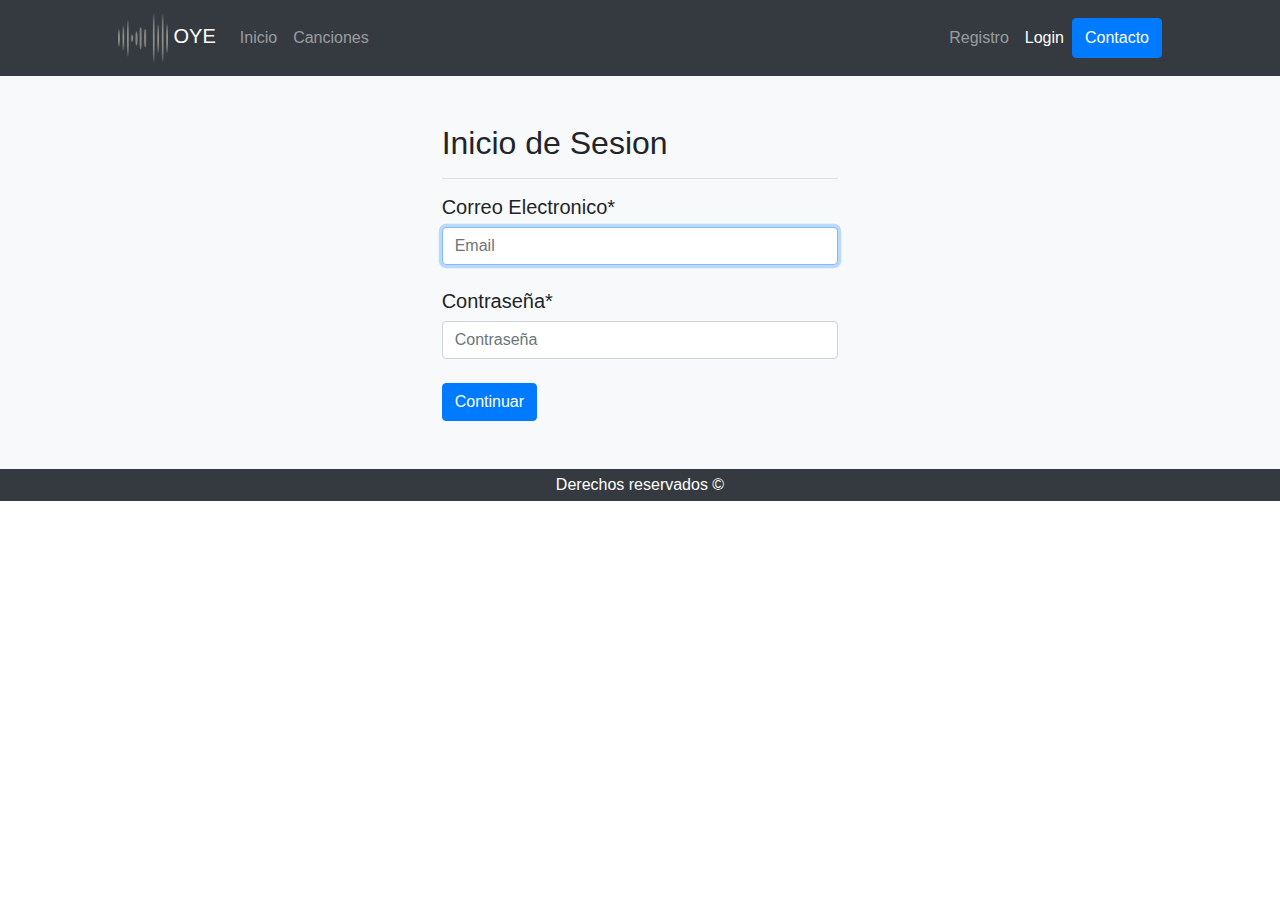
<file: login.html>
<!DOCTYPE html>
<html lang="es">

<head>
	<!-- Required meta tags -->
	<meta charset="utf-8" />
	<meta name="viewport" content="width=device-width, initial-scale=1, shrink-to-fit=no" />

	<!-- Bootstrap CSS -->
	<link rel="stylesheet" href="https://stackpath.bootstrapcdn.com/bootstrap/4.3.1/css/bootstrap.min.css"
		integrity="sha384-ggOyR0iXCbMQv3Xipma34MD+dH/1fQ784/j6cY/iJTQUOhcWr7x9JvoRxT2MZw1T" crossorigin="anonymous" />
	<link rel="shortcut icon" href="./imagenes/logo-invertido.png">
	<title>OYE - Login</title>
</head>

<body>
	<nav class="navbar navbar-expand-lg navbar-dark bg-dark">
		<div class="container px-5">
			<a class="navbar-brand" href="index.html">
				<img src="./imagenes/logo-invertido.png" alt="" width="50" height="50"
					class="d-inline-block align-text-centre"> OYE
			</a>
			<button class="navbar-toggler" type="button" data-toggle="collapse" data-target="#barra"
				aria-controls="barra" aria-expanded="false" aria-label="Toggle navigation">
				<span class="navbar-toggler-icon"></span>
			</button>
			<div class="collapse navbar-collapse" id="barra">
				<ul class="navbar-nav mr-auto">
					<li class="nav-item">
						<a class="nav-link" href="index.html">Inicio</a>
					</li>
					<li class="nav-item">
						<a class="nav-link" href="canciones.html">Canciones</a>
					</li>
				</ul>
				<ul class="navbar-nav">
					<li class="nav-item">
						<a class="nav-link" href="registro.html">Registro</a>
					</li>
					<li class="nav-item active">
						<a class="nav-link" href="login.html">Login</a>
					</li>
					<button type="button" class="btn btn-primary" data-toggle="modal" data-target="#ventana"> Contacto
					</button>
					<div class="modal" tabindex="-1" role="dialog" id="ventana">
						<div class="modal-dialog" role="document">
							<div class="modal-content">
								<div class="modal-header">
									<h5 class="modal-title">Contacto</h5>
									<button type="button" class="close" data-dismiss="modal">
										<span aria-hidden="true">&times;</span>
									</button>
								</div>
								<div class="modal-body">
									<p>Nuestro mail: test@test.com</p>
									<p>Nuestro telefono: +598 12 345 678</p>
								</div>
								<div class="modal-footer">
									<button type="button" class="btn btn-secondary" data-dismiss="modal">Cerrar</button>
								</div>
							</div>
						</div>
					</div>
				</ul>
			</div>
		</div>
	</nav>
	<main>
		<div class="py-5 text-left bg-light">
			<div class="col-lg-4 col-md-6 col-lg-3 col-xs-2 m-auto">
				<h2>Inicio de Sesion</h2>
				<hr />
				<form class="form-login">
					<h5>Correo Electronico*</h5>
					<label for="inputEmail" class="sr-only">Email</label>
					<input type="email" id="inputEmail" class="form-control" placeholder="Email" required autofocus />
					<br>
					<h5>Contraseña*</h5>
					<label for="inputPassword" class="sr-only">Contraseña</label>
					<input type="password" id="inputPassword" class="form-control" placeholder="Contraseña" required />
					<br>
					<button class="btn btn-primary" type="submit">Continuar</button>
				</form>
			</div>
		</div>
	</main>

	<footer class="container-fluid py-1 bg-dark">
		<div class="row">
			<div class="col text-center text-white">
				Derechos reservados &copy;
			</div>
		</div>
	</footer>

	<!-- Optional JavaScript -->
	<!-- jQuery first, then Popper.js, then Bootstrap JS -->
	<script src="https://code.jquery.com/jquery-3.3.1.slim.min.js"
		integrity="sha384-q8i/X+965DzO0rT7abK41JStQIAqVgRVzpbzo5smXKp4YfRvH+8abtTE1Pi6jizo" crossorigin="anonymous">
	</script>
	<script src="https://cdnjs.cloudflare.com/ajax/libs/popper.js/1.14.7/umd/popper.min.js"
		integrity="sha384-UO2eT0CpHqdSJQ6hJty5KVphtPhzWj9WO1clHTMGa3JDZwrnQq4sF86dIHNDz0W1" crossorigin="anonymous">
	</script>
	<script src="https://stackpath.bootstrapcdn.com/bootstrap/4.3.1/js/bootstrap.min.js"
		integrity="sha384-JjSmVgyd0p3pXB1rRibZUAYoIIy6OrQ6VrjIEaFf/nJGzIxFDsf4x0xIM+B07jRM" crossorigin="anonymous">
	</script>
	<!--Script ajax-->
	<script src="https://ajax.googleapis.com/ajax/libs/jquery/1.9.0/jquery.min.js"></script>
	<!--Conexion con carp js-->
	<script src="./js/script.js"></script>
</body>

</html>
</file>
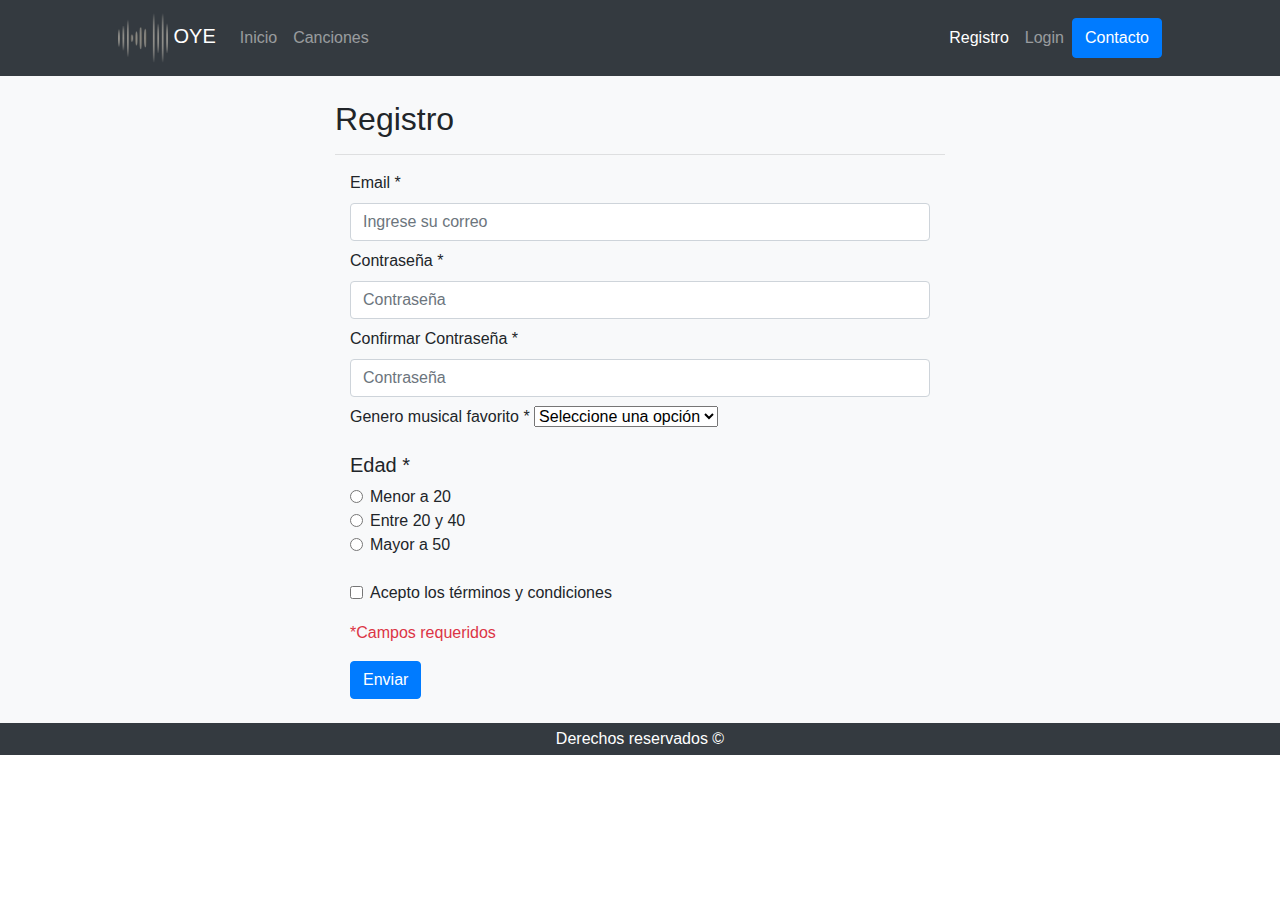
<file: registro.html>
<!DOCTYPE html>
<html lang="es">

<head>
	<link rel="stylesheet" href="https://gonzxaa.github.io/testssOye/css/estilo.css">
	<!-- Required meta tags -->
	<meta charset="utf-8" />
	<meta name="viewport" content="width=device-width, initial-scale=1, shrink-to-fit=no" />

	<!-- Bootstrap CSS -->
	<link rel="stylesheet" href="https://stackpath.bootstrapcdn.com/bootstrap/4.3.1/css/bootstrap.min.css"
		integrity="sha384-ggOyR0iXCbMQv3Xipma34MD+dH/1fQ784/j6cY/iJTQUOhcWr7x9JvoRxT2MZw1T" crossorigin="anonymous" />
	<link rel="shortcut icon" href="./imagenes/logo-invertido.png">
	<title>OYE - Sign Up</title>
</head>

<body>
	<!--NAV-->
	<nav class="navbar navbar-expand-lg navbar-dark bg-dark">
		<div class="container px-5">
			<a class="navbar-brand" href="index.html">
				<img src="./imagenes/logo-invertido.png" alt="" width="50" height="50"
					class="d-inline-block align-text-centre"> OYE
			</a>
			<button class="navbar-toggler" type="button" data-toggle="collapse" data-target="#barra"
				aria-controls="barra" aria-expanded="false" aria-label="Toggle navigation">
				<span class="navbar-toggler-icon"></span>
			</button>
			<div class="collapse navbar-collapse" id="barra">
				<ul class="navbar-nav mr-auto">
					<li class="nav-item">
						<a class="nav-link" href="index.html">Inicio</a>
					</li>
					<li class="nav-item">
						<a class="nav-link" href="canciones.html">Canciones</a>
					</li>
				</ul>
				<ul class="navbar-nav">
					<li class="nav-item active">
						<a class="nav-link" href="registro.html">Registro</a>
					</li>
					<li class="nav-item">
						<a class="nav-link" href="login.html">Login</a>
					</li>
					<button type="button" class="btn btn-primary" data-toggle="modal"
						data-target="#ventana">Contacto</button>
					<div class="modal" tabindex="-1" role="dialog" id="ventana">
						<div class="modal-dialog" role="document">
							<div class="modal-content">
								<div class="modal-header">
									<h5 class="modal-title">Contacto</h5>
									<button type="button" class="close" data-dismiss="modal">
										<span aria-hidden="true">&times;</span>
									</button>
								</div>
								<div class="modal-body">
									<p>Nuestro mail: test@test.com</p>
									<p>Nuestro telefono: +598 12 345 678</p>
								</div>
								<div class="modal-footer">
									<button type="button" class="btn btn-secondary" data-dismiss="modal">Cerrar</button>
								</div>
							</div>
						</div>
					</div>
				</ul>
			</div>
		</div>
	</nav>
	<main>
		<div class="py-4 bg-light">
			<div class="col-md-6 m-auto">
				<h2 class="mb-3">Registro</h2>
				<hr />
				<div class="container">
					<form id="formularios">
						<!--INICIO EMAIL-->
						<label for="email">Email *</label>
						<input class="form-control mb-2" name="userEmail" placeholder="Ingrese su correo" id="userEmail"
							autocomplete="off" type="email" required />
						<p class="text-danger mb-2 d-none" id="alertEmail"></p>
						<!--FIN EMAIL-->

						<!--INICIO PSSW-->
						<label for="password">Contraseña *</label>
						<input class="form-control mb-2" name="userPssw" placeholder="Contraseña" autocomplete="off"
							id="userPssw" type="password" required />
						<p class="text-danger mb-2 d-none" id="alertName"></p>
						<!--FIN PSSW-->

						<!--INICIO CONFIRMACION DE PSSW-->
						<label for="password">Confirmar Contraseña *</label>
						<input class="form-control mb-2" name="userPsswConfirm" placeholder="Contraseña"
							autocomplete="off" id="userPsswConfirm" type="password" required />
						<p class="text-danger mb-2 d-none" id="alertPsswConfirm"></p>
						<!--FIN CONFIRMACION DE PSSW-->

						<div class="form-group">
							<label for="validationCustom04" class="form-label">Genero musical favorito *</label>
							<select class="form-select" aria-label="Default select example" required>
								<option selected disabled value="">Seleccione una opción</option>
								<option>Rock</option>
								<option>Metal</option>
								<option>Electronica</option>
								<option>Reggueaton</option>
								<option>90's</option>
								<option>Otro</option>
							</select>
						</div>
						<h5>Edad *</h5>
						<div class="form-check">
							<input class="form-check-input" type="radio" name="flexRadioDefault" id="flexRadioDefault1"
								required>
							<label class="form-check-label" for="flexRadioDefault1">
								Menor a 20
							</label>
						</div>
						<div class="form-check">
							<input class="form-check-input" type="radio" name="flexRadioDefault" id="flexRadioDefault2"
								required>
							<label class="form-check-label" for="flexRadioDefault2">
								Entre 20 y 40
							</label>
						</div>
						<div class="form-check">
							<input class="form-check-input" type="radio" name="flexRadioDefault" id="flexRadioDefault3"
								required>
							<label class="form-check-label" for="flexRadioDefault3">
								Mayor a 50
							</label>
						</div>
						<br>
						<div class="form-check">
							<input class="form-check-input" type="checkbox" value="" id="terminos" required />
							<label class="form-check-label" for="terminos">
								Acepto los términos y condiciones
							</label>
						</div>
						<div class="mt-3">
							<p class="p text-danger">*Campos requeridos</p>
						</div>
						<button class="btn btn-primary" type="submit">Enviar</button>
					</form>
					<div class="alert alert-success mt-2 d-none" id="alertSuccess"></div>
				</div>
			</div>
		</div>
	</main>

	<footer class="container-fluid py-1 bg-dark">
		<div class="row">
			<div class="col text-center text-white">
				Derechos reservados &copy;
			</div>
		</div>
	</footer>

	<!-- Optional JavaScript -->
	<!-- jQuery first, then Popper.js, then Bootstrap JS -->
	<script src="https://code.jquery.com/jquery-3.3.1.slim.min.js"
		integrity="sha384-q8i/X+965DzO0rT7abK41JStQIAqVgRVzpbzo5smXKp4YfRvH+8abtTE1Pi6jizo" crossorigin="anonymous">
	</script>
	<script src="https://cdnjs.cloudflare.com/ajax/libs/popper.js/1.14.7/umd/popper.min.js"
		integrity="sha384-UO2eT0CpHqdSJQ6hJty5KVphtPhzWj9WO1clHTMGa3JDZwrnQq4sF86dIHNDz0W1" crossorigin="anonymous">
	</script>
	<script src="https://stackpath.bootstrapcdn.com/bootstrap/4.3.1/js/bootstrap.min.js"
		integrity="sha384-JjSmVgyd0p3pXB1rRibZUAYoIIy6OrQ6VrjIEaFf/nJGzIxFDsf4x0xIM+B07jRM" crossorigin="anonymous">
	</script>
	<!--Script ajax-->
	<script src="https://ajax.googleapis.com/ajax/libs/jquery/1.9.0/jquery.min.js"></script>
	<!--Conexion con carp js-->
	<script src="./js/script.js"></script>

	<script src="./js/formRegistro.js"></script>
</body>

</html>
</file>
